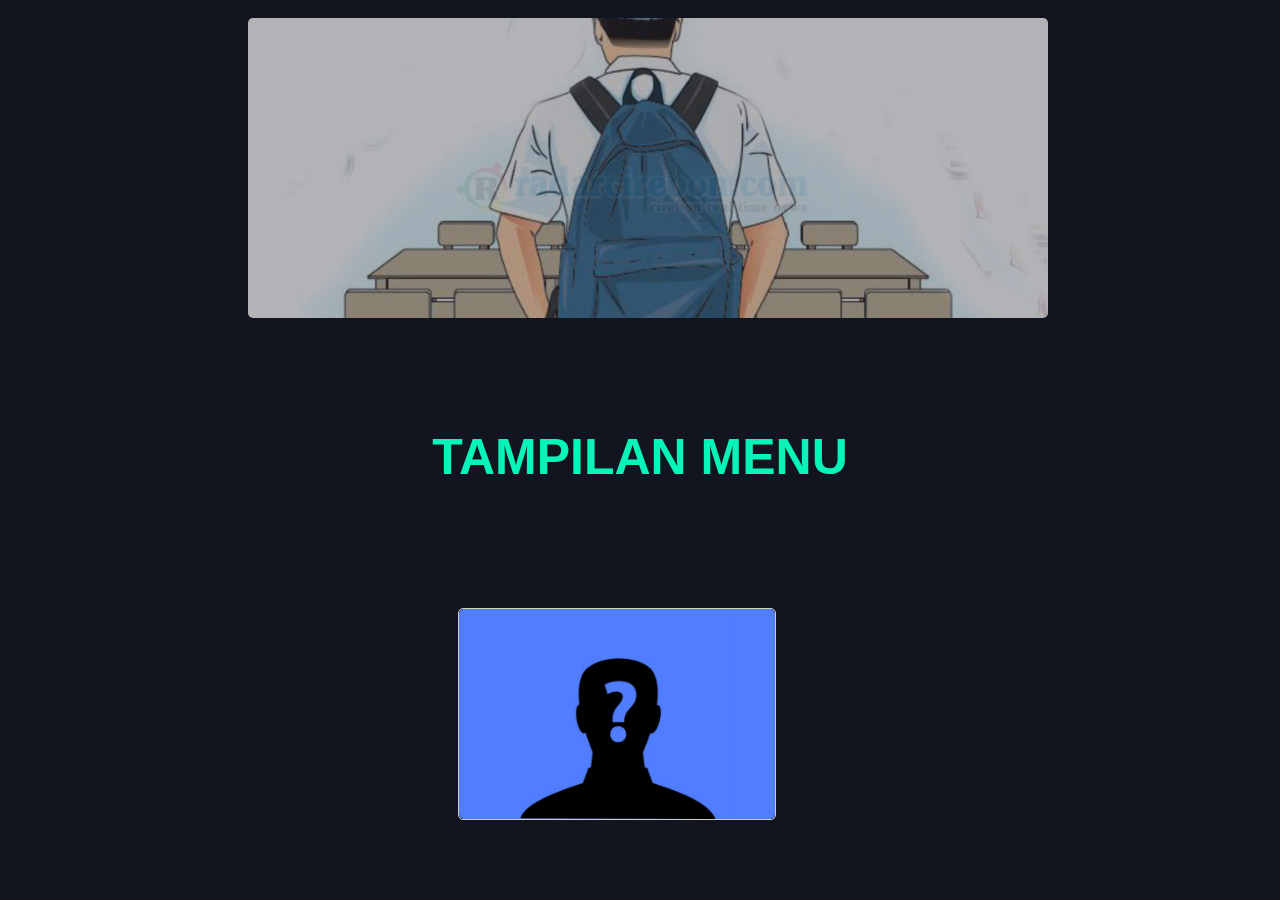
<file: index.html>
<!DOCTYPE html>
<html lang="en">
<head>
    <link rel="stylesheet" href="tampilan_awal.css">
    <script type="text/javascript" src="jquery-3.6.0.js"></script>
    <script>
        var i = 0;
        $(document).ready(function(){
            $('#image img').hide();
            showNextImage();
            setInterval('showNextImage()', 3000);
        });
        function showNextImage(){
            i++;    
            $('#sliderImage' + i).appendTo('#image').fadeIn(1100).delay(1100).fadeOut(1100);
            if (i==4) {
                i=0;
            }
        };
    </script>
    <title>Tampilan Awal</title>
</head>
<body>
    <div id="image">
        <img id="sliderImage1" src="gambar/Desain tanpa judul (1).png">

        <img id="sliderImage2" src="gambar/Desain tanpa judul (2).png">

        <img id="sliderImage3" src="gambar/Desain tanpa judul (3).png">

        <img id="sliderImage4" src="gambar/Desain tanpa judul (4).png">
    </div>
    <div class="judul">
      <h2>TAMPILAN MENU</h2>
    </div>
    <div class="gallery">
      <img src="gambar/Desain tanpa judul (5).png" alt="Northern Lights" width="600" height="400">
      <div class="middle">
        <div class="text"><a href="form_registrasi.html">Registrasi</a></div>
      </div>
    </a>
  </div>
</body>
</html>
</file>
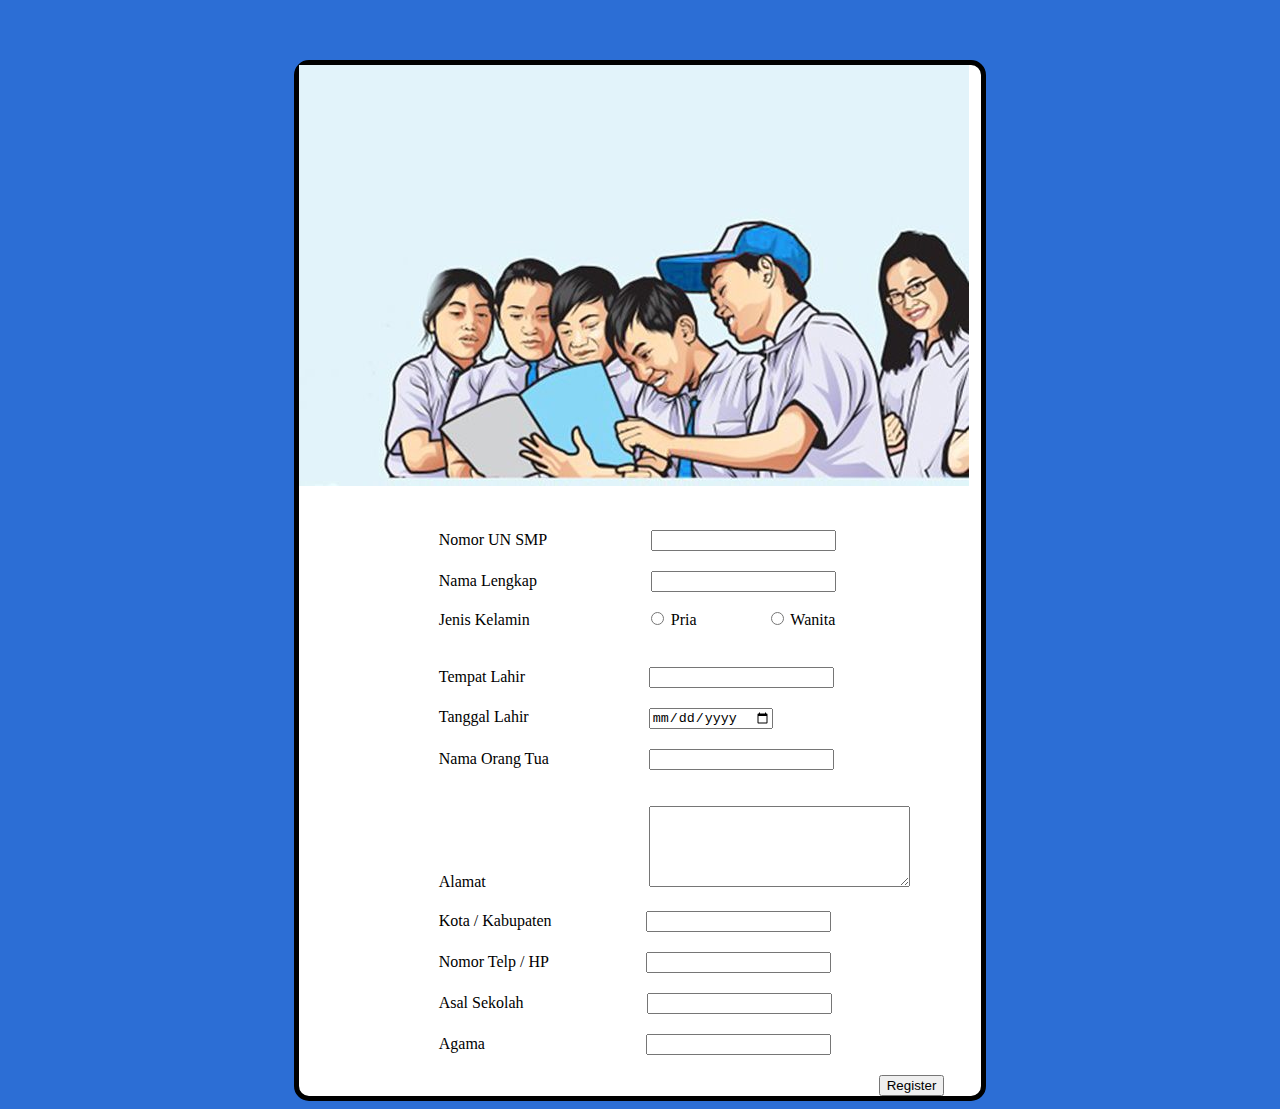
<file: form_registrasi.html>
<!DOCTYPE html>
<html lang="en">
<head>
    <link rel="stylesheet" href="style.css">
    <title>Document</title>
</head>
<body>
    <div id="loading"></div>
    <div class="box">
        <div class="gambar">
            <img src="gambar/sma.jpg" alt="">
        </div>
        <div class="form">
            <form action="proses_tambah.php" method="GET">
                <tr>
                    <td>Nomor UN SMP</td>
                    <td><input type="text" class="text" name="no_un_smp"></td> <br>
                </tr>
                <tr>
                    <td>Nama Lengkap</td>
                    <td><input type="text" class="text1" name="nama"></td> <br>
                </tr>
                <tr>
                    <td>Jenis Kelamin</td>
                    <td><input type="radio" class="rd" name="kelamin" value="Pria">
                        <label for="html">Pria</label>
                        <input type="radio" class="rd2" id="css" name="kelamin" value="Wanita">
                        <label for="css">Wanita</label><br>
                    </td> <br>
                </tr>
                <tr>
                    <td>Tempat Lahir</td>
                    <td><input type="text" class="text3" name="tempat_lahir"></td> <br>
                </tr>
                <tr>
                    <td>Tanggal Lahir</td>
                    <td><input type="date" class="text4" name="tanggal_lahir"></td> <br>
                </tr>
                <tr>
                    <td>Nama Orang Tua</td>
                    <td><input type="text" class="text5" name="ortu"></td> <br> <br> <br>
                </tr>
                <tr>
                    <td>Alamat</td>
                    <td><textarea name="alamat" class="text6" cols="30" rows="5"></textarea></td> <br>
                </tr>
                <tr>
                    <td>Kota / Kabupaten</td>
                    <td><input type="text" class="text7" name="kota"></td> <br>
                </tr>
                <tr>
                    <td>Nomor Telp / HP</td>
                    <td><input type="text" class="text8" name="no_hp"></td> <br>
                </tr>
                <tr>
                    <td>Asal Sekolah</td>
                    <td><input type="text" class="text9" name="asal_sekolah"></td> <br>
                </tr>
                <tr>
                    <td>Agama</td>
                    <td><input type="text" class="text10" name="agama"></td> <br>
                </tr>
                <tr>
                    <td><input type="submit" class="sbt" value="Register"></td>
                </tr>
            </form>
        </div>
    </div>
    <script>
        var loading = document.getElementById('loading');

        window.addEventListener('load', function(){
            loading.style.display = "none";
        });
    </script>
</body>
</html>
</file>
<file: tampilan_awal.css>
body{
    background-color: #12151F;
}
#image{
    padding: 10px 0 10px;
    position: relative;
    width: auto;
}
#image img {
    width: auto;
    height: 300px;
    margin-left: 240px;
    position: absolute;
    -webkit-border-radius: 5px 5px 5px 5px;
    border-radius: 5px;
    -moz-border-radius: 5px 5px 5px 5px;
}
/* -------------------------------------------------------------------------------------- */
.judul h2{
  text-align: center;
  color: #05F4B7;
  font-size: 50px;
  margin-top: 400px;
  font-family: Arial, Helvetica, sans-serif;
}
/* -------------------------------------------------------------------------------------- */
div.gallery {
    margin-top: 80px;
    margin-bottom: 30px;
    margin-left: 450px;
    border: 1px solid #ccc;
    position: relative;
    float: left;
    width: 25%;
    -webkit-border-radius: 5px 5px 5px 5px;
    border-radius: 5px;
    -moz-border-radius: 5px 5px 5px 5px;
  }
  
  div.gallery:hover {
    border: 1px solid #777;
  }
  
  div.gallery img {
    opacity: 1;
    display: block;
    width: 100%;
    height: auto;
    -webkit-border-radius: 5px 5px 5px 5px;
    border-radius: 5px;
    -moz-border-radius: 5px 5px 5px 5px;
    transition: .5s ease;
    backface-visibility: hidden;
  }
  /* -------------------------------------------------------------------------------------- */
  .middle {
    transition: .5s ease;
    opacity: 0;
    position: absolute;
    top: 50%;
    left: 50%;
    transform: translate(-50%, -50%);
    -ms-transform: translate(-50%, -50%);
    text-align: center;
  }
  .gallery:hover img {
    opacity: 0.3;
  }
  
  .gallery:hover .middle {
    opacity: 1;
  }
  
  .text a {
    background-color: #04AA6D;
    color: white;
    font-size: 14px;
    padding: 16px 32px;
  }
  .text a:hover{
    color: red;
  }
</file>
<file: style.css>
body{
    background-color: #2C6ED5;
}
#loading{
    width: 50px;
    height: 50px;
    border: solid 5px #ccc;
    border-top-color: #ff6a00;
    border-radius: 100%;
    position: fixed;
    left: 0;
    top: 0;
    right: 0;
    bottom: 0;
    margin: auto;

    animation: putar 2s linear infinite;
}
@keyframes putar{
    from{transform: rotate(0deg);}
    to{transform: rotate(360deg);}
}
.box{
    width: 54%;
    height: 100%;
    background-color: white;
    display: blok;
    margin-left: auto;
    margin-right: auto;
    margin-top: 60px;
    border: 5px solid;
    color: black;
    border-radius: 15px;
}
.gambar{
    width: 101%;
    display: blok;
    margin-left: auto;
    margin-right: auto;
    border-radius: 5px;
}
.form, form, tr, td, input{
    margin-top: 20px;
    margin-left: 70px;
}
.text{
    margin-left: 100px;
}
.text1{
    margin-left: 110px;
}
.rd{
    margin-left: 117px;
}
.rd2{
    margin-left: 80;
}
.text3{
    margin-left: 120px;
}
.text4{
    margin-left: 116px;
}
.text5{
    margin-left: 96px;
}
.text6{
    margin-left: 159px;
}
.text7{
    margin-left: 90px;
}
.text8{
    margin-left: 94px;
}
.text9{
    margin-left: 119px;
}
.text10{
    margin-left: 157px;
}
.sbt{
    margin-left: 440px;
}
</file>
